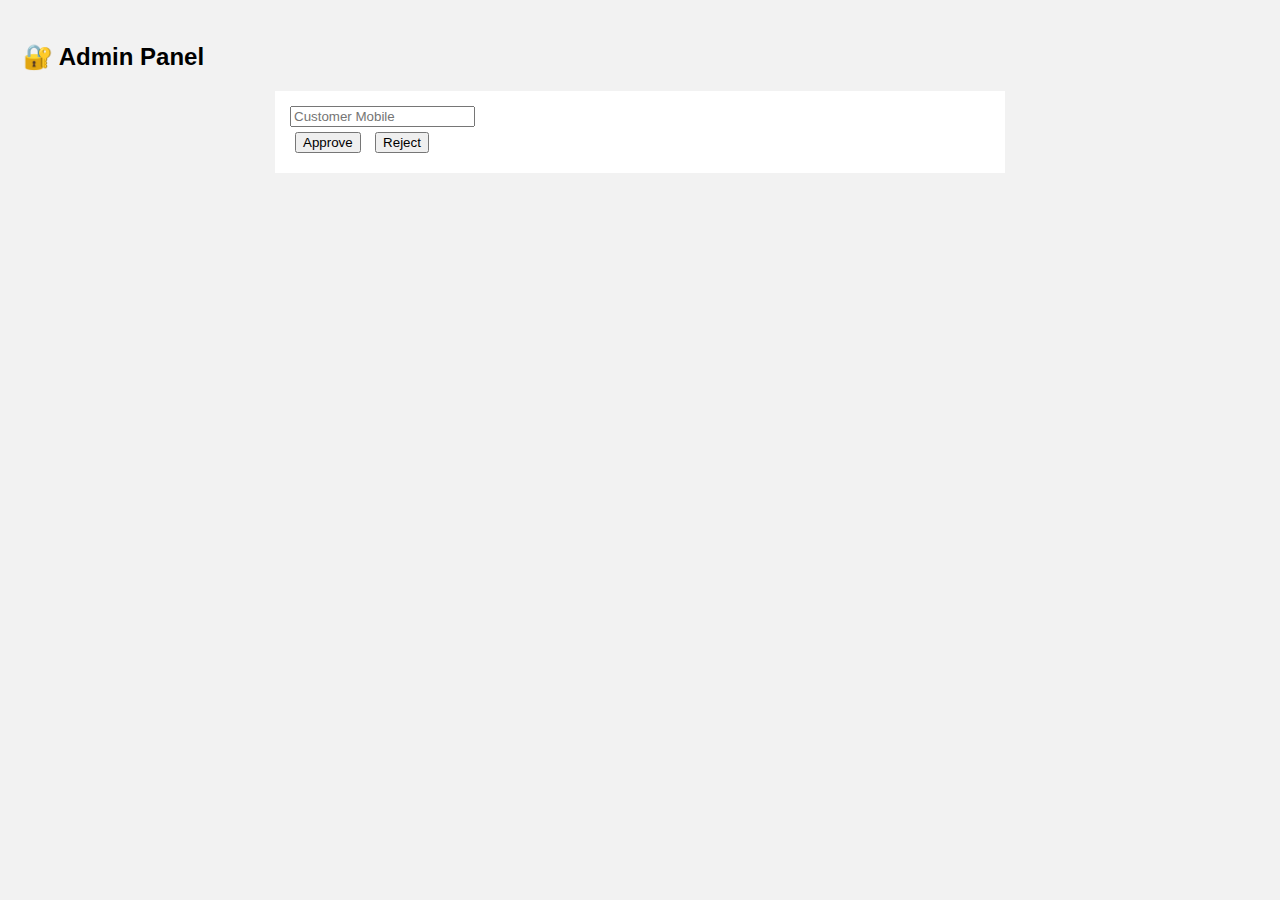
<file: admin.html>
<!DOCTYPE html>
<html>
<head>
<title>Admin Panel</title>
<meta name="viewport" content="width=device-width, initial-scale=1">
<style>
body{font-family:Arial;background:#f2f2f2;padding:15px}
.box{background:#fff;padding:15px;margin:15px auto;max-width:700px}
button{margin:5px}
</style>
</head>

<body>

<h2>🔐 Admin Panel</h2>

<div class="box">
<input id="mobile" placeholder="Customer Mobile">
<br>
<button onclick="approve()">Approve</button>
<button onclick="reject()">Reject</button>
</div>

<script>
function approve(){
  update("Accepted","");
}
function reject(){
  const r=prompt("Reason?");
  if(!r)return;
  update("Rejected",r);
}
function update(status,reason){
  const key="booking_"+mobile.value;
  const data=localStorage.getItem(key);
  if(!data){alert("No booking");return;}
  const b=JSON.parse(data);
  b.status=status;
  b.reason=reason;
  localStorage.setItem(key,JSON.stringify(b));
  alert("Updated");
}
</script>

</body>
</html>
</file>
